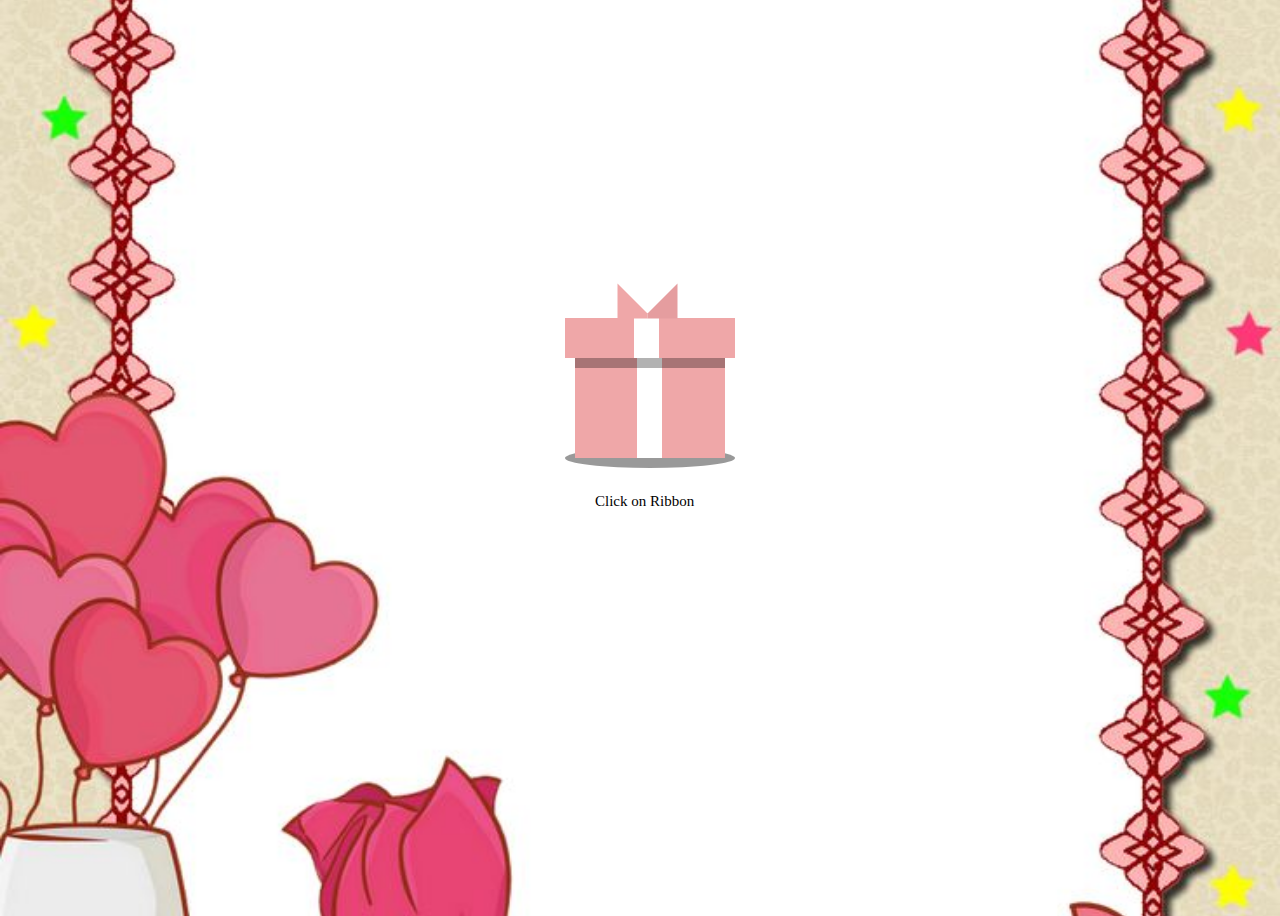
<file: gift2.html>
<!DOCTYPE html>
<html lang="en">
<head>
  <meta charset="UTF-8">
  <meta name="viewport" content="width=device-width, initial-scale=1.0">
  <title>Document</title>
  <link rel="preconnect" href="https://fonts.googleapis.com">
<link rel="preconnect" href="https://fonts.gstatic.com" crossorigin>
<link href="https://fonts.googleapis.com/css2?family=Luckiest+Guy&family=Poppins:wght@200&display=swap" rel="stylesheet">
  <style>

    body {
  display: flex;
  justify-content: center;
  align-items: center;
  height: 100vh;
}

.birthday-gift {
  position: relative;
}

.birthday-gift:before {
  content:"";
  position: absolute;
  width: 170px;
  height:20px;
  border-radius:50%;
  background-color: rgba(0,0,0,0.4);
  top:90px;
  left:-10px;
}

input#click {
  display: none;
}

.gift {
  position: relative;
  width: 150px;
  height: 100px;
  background-color: #efa7a8;
}

.gift:before {
  content:"";
  position: absolute;
  width: 25px;
  height: 100px;
  background-color: #ffffff;
  left:62px;
}

.gift:after {
  content:"";
  position: absolute;
  box-shadow: inset 0 10px rgba(0,0,0,0.3);
  width: 150px;
  height: 100px;
}

.click {
  position: absolute;
  background-color: #efa7a8;
  width: 170px;
  height: 40px;
  top:-40px;
  left:-10px;
  transform-origin: bottom left;
  transition: .3s;
  cursor: pointer;
}

.click:before {
  content:"";
  position: absolute;
  width: 25px;
  height: 40px;
  background-color: #ffffff;
  left:69px;
}

.click:after {
  content:"";
  position: absolute;
  width: 5px;
  height: 0;
  border-bottom: 30px solid #e59d9f;
  border-top: 30px solid #efa7a8;
  border-left: 0px solid transparent;
  border-right: 30px solid transparent;
  transform: rotate(-90deg);
  left:65px;
  top:-47px;
}

#click:checked + .click {
  transform: rotate(-110deg) scaleX(0.85);
}

.wishes {
  position: absolute;
  transition: .5s;
  color: #333;
  font-size: 32px;
  text-align: center;
  z-index:-1;
  left:5px;
  top: 10px;
}

#click:checked ~ .wishes {
  transform: translateY(-100px);
}

#click:checked ~ .sparkles {
  display: block;
}



.sparkles {
  position: absolute;
  display: none;
  top:-15px;
  z-index:-2;
  left:40px;
}

.spark1, .spark2, .spark3, .spark4, .spark5, .spark6 {
  position: absolute;
  background-color: #fee440;
  border-radius:50%;
  top:-9px;
  z-index:-1;
}

.spark1 {
  width: 8px;
  height:8px;
  left:30px;
  top:-9px;
  animation: fire 0.9s ease-in-out infinite, color 0.4s linear infinite;
}

.spark1:before {
  content:"";
  position: absolute;
  width:5px;
  height:5px;
  top:8px;
  left:11px;
  background-color: #fee440;
  border-radius:50%;
}

.spark2 {
  width: 9px;
  height:9px;
  left:33px;
  top:-5px;
  animation: fire2 0.28s ease-in-out infinite, color 0.4s linear infinite;
}

.spark2:before {
  content:"";
  position: absolute;
  width:5px;
  height:5px;
  top:12px;
  left:3px;
  background-color: #fee440;
  border-radius:50%;
}

.spark3 {
  width: 8.5px;
  height:8.5px;
  left:33px;
  top:-5px;
  animation: fire3 0.36s ease-in-out infinite, color2 0.4s linear infinite;
}

.spark3:before {
  content:"";
  position: absolute;
  width:5px;
  height:5px;
  top:12px;
  left:-1px;
  background-color: #fee440;
  border-radius:50%;
}

.spark4 {
  width: 7px;
  height:7px;
  left:27px;
  top:-5px;
  animation: fire2 0.24s ease-in-out infinite, color2 0.2s linear infinite;
}

.spark5 {
  width: 7px;
  height:7px;
  left:29px;
  top:-5px;
  animation: fire3 0.45s ease-in-out infinite, color 0.2s linear infinite;
}

.spark6 {
  width: 6px;
  height:6px;
  left:29px;
  top:-5px;
  animation: fire 0.35s ease-in-out infinite, color2 0.2s linear infinite;
}
  
@keyframes fire3 {
  100% { transform:translateX(20px) translateY(-93px); 
         opacity: 0.3; }
}

@keyframes fire2 {
  100% { transform:translateX(-5px) translateY(-90px); 
         opacity: 0.3; }
}

@keyframes fire {
  100% { transform:translateX(-25px) translateY(-95px); 
         opacity: 0.3; }
}

@keyframes color {
  from {background-color: #d00000;}
  to {background-color: #0081a7;}
}

@keyframes color2 {
  from {background-color: #8cff00;}
  to {background-color: #1d2d44;}
}
.birthday-gift{
  position: relative;
  top: -30px;
  left: 10px;
}
#wish {
  width: 100px;
  height: 40px;
  visibility: hidden;
  display: flex;
  align-items: center;
  justify-content: center;
}
body {
  background-image: url(Happy\ Birthday\ frame\ PNG.jpeg);
  background-repeat: no-repeat;
  background-size: cover;
  background-position: center;
  /* background-size: 110%; */
}
#button {
  font-family: 'luckiest guy';
  width: 120px;
  height: 40px;
  position: relative;
  left: 20px;
  visibility: hidden;
  background: #ffa3b9;
  box-shadow: 0 0 10px 0 #ff76bf;
  border-radius: 5px;
}

.rrr {
    position: absolute;
    top: 120px;
    visibility: visible;
    font-size: 15px;
    left: 20px;
}
  </style>
</head>
<body>
  <div class="container">
    <div class="birthday-gift">
      <div class="gift">
      <input id='click' type='checkbox'>
      <label class='click' for='click' onclick="myFunction(); myFunction2();"></label>
      <div class="wishes">You Got 2 wishes</div>
           <div class="sparkles">
          <div class="spark1"></div>
          <div class="spark2"></div>
          <div class="spark3"></div>
          <div class="spark4"></div>
          <div class="spark5"></div>
          <div class="spark6"></div>
        </div>
        </div>
        <p class="rrr">Click on Ribbon</p>
  </div>
  <a href="https://developervansh01.github.io/Somuuu/typegift.html" target="_blank">
    <button id="button">Type Your Wish</button>
  </a>
  <script>
    function myFunction() {
      var x = document.getElementById("button");
      if (x.style.visibility === "hidden") {
        x.style.display = "flex";
      } else {
        x.style.visibility = "visible";
      }
    }
    </script>
</body>
</html>
</file>
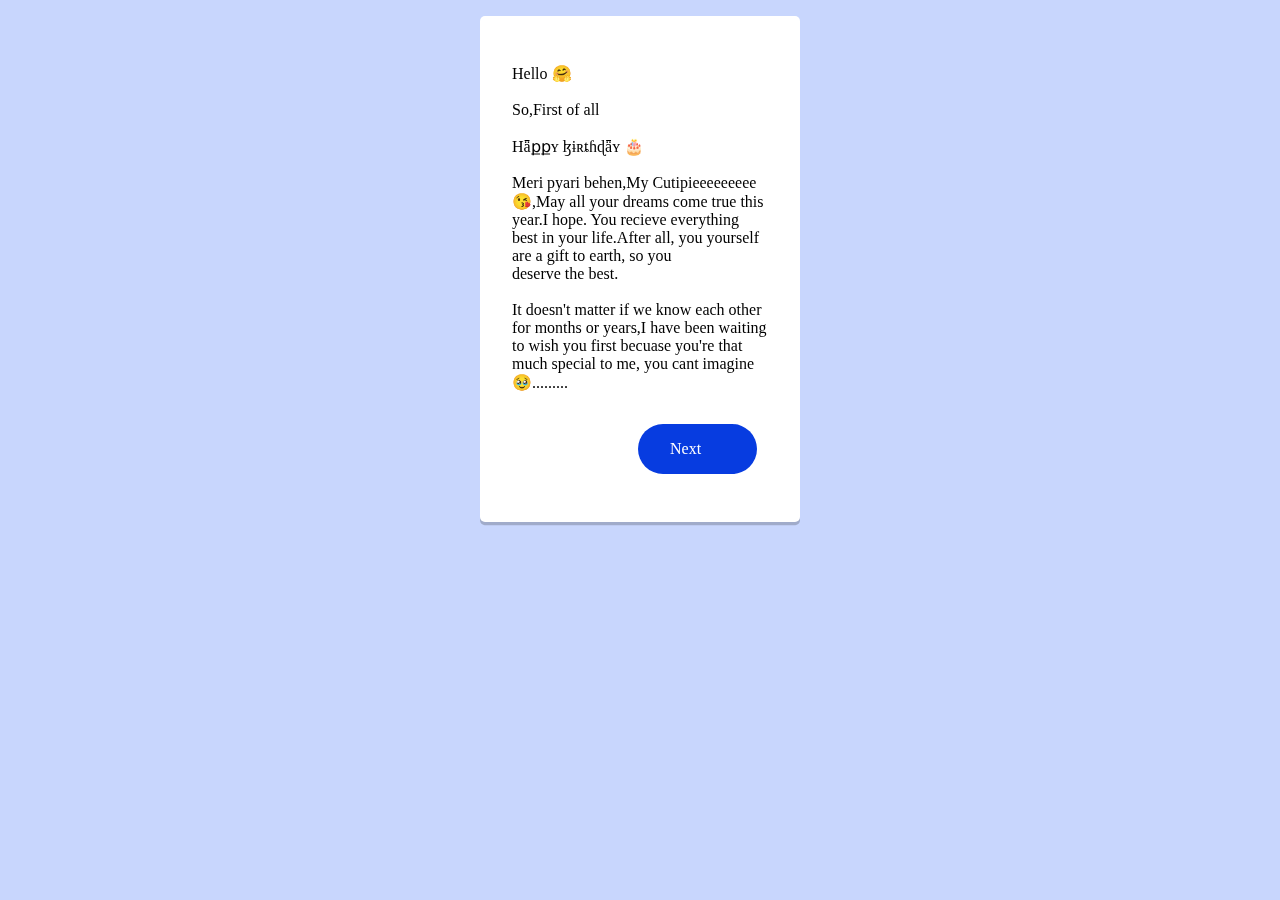
<file: msgg.html>
<!DOCTYPE html>
<html lang="en">
  <head>
    <meta charset="UTF-8" />
    <meta name="viewport" content="width=device-width, initial-scale=1.0" />
    <title>Document</title>
    <link rel="stylesheet" href="msgg.css" />
    <style>
      body {
        background: #c8d6fd;
      }
      label {
        width: 55px;
        position: relative;
        right: -110px;
      }
    </style>
  </head>
  <body>
    <div card-stack>
      <input id="card-0" name="card-set" type="radio" checked />
      <div card>
        <div class="content">
          <p>
            Hello 🤗<br />
            <br />
            So,First of all<br />
            <br />
            Hǟքքʏ ɮɨʀȶɦɖǟʏ 🎂
            <br>
            <br>
            Meri pyari behen,My Cutipieeeeeeeee😘,May all your dreams come true this year.I hope.
            You recieve everything best in your life.After all, you yourself are a gift to earth, so you 
            deserve the best.
            <br>
            <br>
            It doesn't matter if we know each other for months or years,I have been waiting to wish you first becuase you're that much special to me, you cant imagine🥹.........
          </p>
          <label for="card-1">Next</label>
        </div>
      </div>
      <input id="card-1" name="card-set" type="radio" />
      <div card>
        <div class="content">
          <p>You Mean alot💞
            <br>
            <br>
            & 
            <br>
            <br>
            I always fail to tell you that a person like you in my life I feel Complete, I feel Happy.🥺🥺🥰🥰
            <br>
            <br>
            I may not be that much special for you but knowing you I have realised I'm Grateful to have s kind,Understanding sister like you,I can't ever get angry or hurt you becuase you have done alot for me beyond words,You have made me smile,you have trusted me,you have shared everything with me.🥰💞
          </p>
          <label for="card-2">Next</label>
        </div>
      </div>
      <input id="card-2" name="card-set" type="radio" />
      <div card>
        <div class="content">
          <p>You gave me an important place in your life, all this means a lot to me.🥰
            <br>
            <br>
            I'm Happy with you,thanks for being a part of my life, I want you to know  that the more I spend time with you I have realised I have been lucky enough to have found you as my Sister,my special person.🥹💞
          </p>
          <label for="card-3">Next</label>
        </div>
      </div>
      <input id="card-3" name="card-set" type="radio" />
      <div card>
        <div class="content">
          <p>On Your Bday I just wish that "You always keep smiling, you never be sad & I Promise I will be there forever,every Bday to irritate and love you more,😼"</p>
          <br>
          <br>
          <p>Once Again,</p>
          <br>
          <h2>Happy Birthday🎂🥳</h2>
          <label for="card-4">Next</label>
        </div>
      </div>
      <input id="card-4" name="card-set" type="radio" />
      <div card>
        <div class="content">
          <p>
            Jab se Mujhe typhoid hua tha or mene sab se baat karna chor diya tha kuch dino ke liye buczz Doctor told me to take proper rest.
            <BR></BR>
            <br>
            So, Mummy ne mera phone le liya tha and bola ki jab tak thik nhi hounga phone nhi degi cuzz agar mere hath me phone hota to me rest ni karta or din bhar phone use karta.
            <br>
            <br>
            But Tum logo ne bhi mere se clear cut off le liya🥺.Sabne block bhi kardiya tum bhi kiya tha block mujhe.Isiliye gusse mee, mai kisi se baat ni kar raha tha.🥲
          </p>
          <label for="card-5">Next</label>
        </div>
      </div>
      <input id="card-5" name="card-set" type="radio" />
      <div card>
        <div class="content">
          <p>
            Baki Choro Ye sab chize Or tum apna Bday enjoy karo or tumhare pe jo 2 wishes thi usko me pura kardunga.😼
            <br>
            <br>
            Or Pragati kaisi hai??.Ab wo normal rahti hai ya wahi phele ke tarah overthing karte rehti hai😳.I think ab wo khush rehti hogi shayad but who knows.
            <br>
            <br>
            Baki Me ja raha ab sone bhut ninnd aa rahi hai ye 2 baje raat ko baith ke likh raha hu🥲.And Ha Somrryyy For Late Wishes Cutiee meri tabyiat thik nhi thi warna isse 10x aacha kuch soch ke rakha tha but wo bana nhi paya health ke chakaar me sorry for that but next year isse bhut jayda accha wish karunga and new surprises bhi.
            <br>
            <br>
            Byeeeeeeeee.Goooddddd Nigthieeee
          </p>
          <label for="card-0">Start</label>
        </div>
      </div>
    </div>
  </body>
</html>
</file>
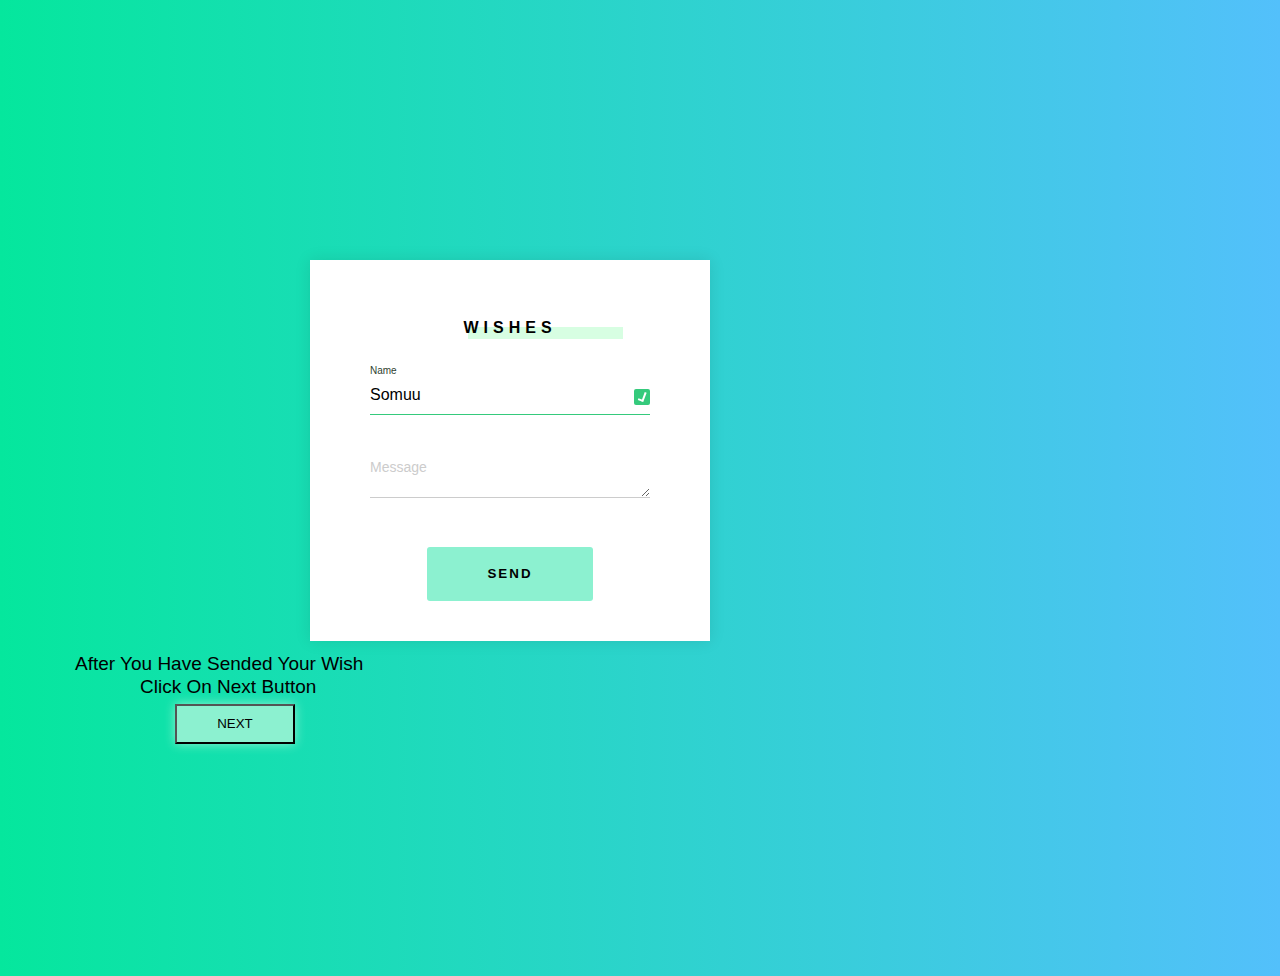
<file: typegift.html>
<!DOCTYPE html>
<html lang="en" >
<head>
  <meta charset="UTF-8">
  <meta name="viewport" content="width=device-width, initial-scale=0.8 ">
  <title>Somuu</title>
  <style>
    * {
	box-sizing: border-box;
	font-family: "Tahoma", sans-serif;
	line-height: 1;
}
body {
	max-width: 78%;
	margin: 0;
	padding: 0;
	background: linear-gradient(to right, rgb(5, 231, 157), rgb(83, 192, 251));
}
.container {
	max-width: 100vh;
	position: relative;
	display: flex;
	justify-content: center;
	align-items: center;
	height: 100vh;
	padding-top: 40px;
	padding-bottom: 40px;
    left: 60px;
}
.form-container {
	display: flex;
	justify-content: center;
	flex-flow: wrap;
	background-color: #fff;
	width: 400px;
	padding: 60px 60px 140px;
	-webkit-box-shadow: 0px 0px 15px 0px rgba(0,0,0,0.1);
	-moz-box-shadow: 0px 0px 15px 0px rgba(0,0,0,0.1);
	box-shadow: 0px 0px 15px 0px rgba(0,0,0,0.1);
	position: relative;
}
.form-line {
	width: 100%;
	display: block;
	position: relative;
	transition: .3s all ease;
	padding-top: 10px;
}
.form-line + .form-line {
	margin-top: 30px;
}
.form-line label {
	display: block;
	position: absolute;
	top: 15px;
	left: 0;
	font-size: 14px;
	color: #ccc;
	transition: .3s all ease;
	z-index: 1;
}
.form-input {
	border-top: none;
	border-left: none;
	border-right: none;
	border-bottom: 1px solid #ccc;
	padding: 0 0 10px;
	font-size: 16px;
	color: #000;
	outline: none;
	position: relative;
	z-index: 2;
	background-color: transparent;
	transition: .3s all ease;
	width: 100%;
}
textarea.form-input {
	resize: vertical;
}
.form-input:focus + label, 
.form-line label.top {
	font-size: 10px;
	top: -10px;
	color: #2f4231;
}
.form-input:focus {
	border-bottom-color: #2f4231;
}
.error-label,
.check-label {
	font-size: 10px;
	position: absolute;
	bottom: 10px;
	right: 0;
	color: #fff;
	padding: 3px;
	opacity: 0;
	visibility: hidden;
	transition: .3s all ease;
	border-radius: 2px;
}
.error-label {
	background-color: #f75e5e;
}
.check-label {
	background-color: #35ca7c;
	width: 16px;
	height: 16px;
}
.check-label:after,
.check-label:before {
	position: absolute;
	content: '';
	background-color: #fff;
	height: 2px;
}
.check-label:after {
	width: 5px;
	transform: rotate(20deg);
	bottom: 4px;
	left: 4px;
}
.check-label:before {
	width: 10px;
	transform: rotate(110deg);
	right: 1px;
	top: 7px;
}

.form-line.success .form-input {
	border-bottom-color: #35ca7c;
}
.form-line.error label {
	color: #f75e5e;
}
.form-line.error .form-input {
	color: #4e0c0c;
	border-bottom-color: #f75e5e;
}
.form-line.error .error-label,
.form-line.success .check-label {
	opacity: 1;
	visibility: visible;
}

.headline {
	display: block;
	text-align: center;
	margin-bottom: 40px;
	text-transform: uppercase;
	font-weight: bold;
	font-size: 16px;
	letter-spacing: 5px;
	position: relative;
}
.headline span {
	position: relative;
	z-index: 2;
}
.headline:before {
	content: '';
	position: absolute;
	z-index: 1;
	background-color: rgba(175, 253, 198, 0.5);
	height: 12px;
	width: 155px;
	bottom: -3px;
	left: 5px;
}

.form-button {
	border: none;
	outline: none;
	padding: 20px 60px;
	font-weight: bold;
	text-align: center;
	text-transform: uppercase;
	color: #000;
	border-radius: 3px;
	cursor: pointer;
	background: #8cf1d0;
	display: block;
	transition: .3s all ease;
	position: absolute;
	bottom: 40px;
	letter-spacing: 2px;
}
.form-button:hover {
	background-color: #78e6c2;
	-webkit-box-shadow: 0px 10px 25px 0px rgba(72,72,72,0.1);
	-moz-box-shadow: 0px 10px 25px 0px rgba(72,72,72,0.1);
	box-shadow: 0px 10px 25px 0px rgba(72,72,72,0.1);
	bottom: 45px;
}

@media (max-width: 500px) {
	.form-container {
		width: 300px;
		padding: 30px 20px 100px;
	}
	.form-button {
		bottom: 25px;
    padding-top: 15px;
    padding-bottom: 15px;
	}
	.form-button:hover {
		bottom: 30px;
	}
}
.text1 {
    position: relative;
    top: -240px;
    left: 100px;
    font-size: 19px;
}
.msgg {
    font-family: sans-serif;
    position: relative;
    top: -25px;
    left: -25px;
}
.break {
    position: relative;
    top: -40px;
    left: 40px;
}
.nex {
    position: absolute;
    top: 25px;
    left: 75px;
    width: 120px;
    height: 40px;
    background: #8cf1d0;
    box-shadow: 0 0 10px 0 #8cf1d0 ;
}
  </style>

</head>
<body>
  <div class="container">
    <form class="form-container" action="https://formspree.io/f/xvoedqda" method="POST">
      <div class="headline"><span>Wishes</span></div>
      <div class="form-line success">
        <input name="nam1" type="text" class="form-input" value="Somuu">
        <label class="top">Name</label>
        <div class="check-label"></div>
      </div>
      <div class="form-line">
        <textarea name="message" class="form-input" required></textarea>
        <label>Message</label>
        <div class="check-label"></div>
        <div class="error-label">Field is required!</div>
      </div>
      <a href="https://developervansh01.github.io/Somuuu/msgg.html" target="_blank"></a>
      <button type="submit" class="form-button" value="Submit" >Send</button>
    </form>
  </div>
  <div class="text1">
    <p class="msgg">After You Have Sended Your Wish</p>
    <span class="break">Click On Next Button</span>
    <a href="https://developervansh01.github.io/Somuuu/msgg.html" target="_blank">    <button class="nex">NEXT</button> </a>
  </div>
  <script>
    $(document).ready(function(){
	$('.form-input').on('keyup, paste, cut, focusout', function(){
		var $parent = $(this).parents('.form-line');
		var input_value = $.trim($(this).val());
		var required = $(this).is(':required');

		if (input_value.length > 0) {
			$parent.find('label').addClass('top');

			$parent
				.removeClass('error')
				.addClass('success');
		}	else {
			$parent.find('label').removeClass('top');
			$parent.removeClass('success')

			if (required) {
				$parent.addClass('error');
			}
		}
	});
});
  </script>
</body>
</html>
</file>
<file: msgg.css>
[card-stack] {
    will-change: transform;
    position: relative;
    width: 20rem;
    margin-left: auto;
    margin-right: auto;
    margin-top: 1rem;
    }
    [name="card-set"] {
    display: none;
    }
    [name="card-set"]:checked + [card] {
    display: flex;
    opacity: 1;
    filter: blur(0);
    transform: translateY(0) scale(1);
    transition: transform 1s, opacity 1s, filter 0.25s;
    transition-delay: 0.3s;
    z-index: 0;
    }
    [name="card-set"]:checked + [card] ~ [card] {
    z-index: -1;
    display: flex;
    opacity: 0.9;
    filter: blur(1px);
    transform: translateY(1.2rem) scale(0.95);
    transition: transform 1.5s, opacity 1.5s, filter 0.5s;
    transition-delay: 0.4s;
    }
    [name="card-set"]:checked + [card] ~ [card] ~ [card] {
    z-index: -2;
    display: flex;
    opacity: 0.7;
    filter: blur(2px);
    transform: translateY(2.4rem) scale(0.9);
    transition: transform 2s, opacity 2s, filter 1.5s;
    transition-delay: 0.5s;
    }
    [name="card-set"]:checked + [card] ~ [card] ~ [card] ~ [card] {
    z-index: -3;
    display: flex;
    opacity: 0.5;
    filter: blur(3px);
    transform: translateY(3.6rem) scale(0.85);
    transition: transform 2.5s, opacity 2.5s, filter 2s;
    transition-delay: 0.7s;
    }
    [name="card-set"]:checked + [card] ~ [card] ~ [card] ~ [card] ~ [card] {
    z-index: -4;
    display: flex;
    opacity: 0;
    filter: blur(4px);
    transform: translateY(5rem) scale(0.8);
    transition: transform 3s, opacity 3s, filter 2.5s;
    transition-delay: 0.8s;
    }
    [card] {
    display: flex;
    will-change: filter opacity transform;
    position: absolute;
    top: 0;
    width: 100%;
    background-color: white;
    opacity: 0;
    transform: translateY(0) translateX(calc(-100% - 1rem)) scale(1);
    transition: transform 0.5s, opacity 0.2s 0.3s, filter 0.1s;
    transition-timing-function: ease-in;
    box-shadow: 0 0.2rem 0 rgba(0, 0, 0, .2);
    border-radius: 5px;
    /* justify-content: center;
    align-items: center; */
    z-index: 1;
    min-height: 50vh;
    }
    [card]::before {
    content: '';
    display: block;
    padding-bottom: 130%;
    }
    [card] .content {
    display: flex;
    flex-direction: column;
    padding: 2rem;
    }
    [card] label {
    color: white;
    display: inline-block;
    padding: 1rem 2rem;
    margin: 1rem;
    background-color: #073ce0;
    border-radius: 150px;
    user-select: none;
    }
    [card] label:hover {
    background-color: #073ce0;
    }
    [card] label:active {
    background-color: #c8d6fd;
    }
    body {
    background: #c8d6fd;
    }
    .card-stack{
        width: 25px;
    }
</file>
